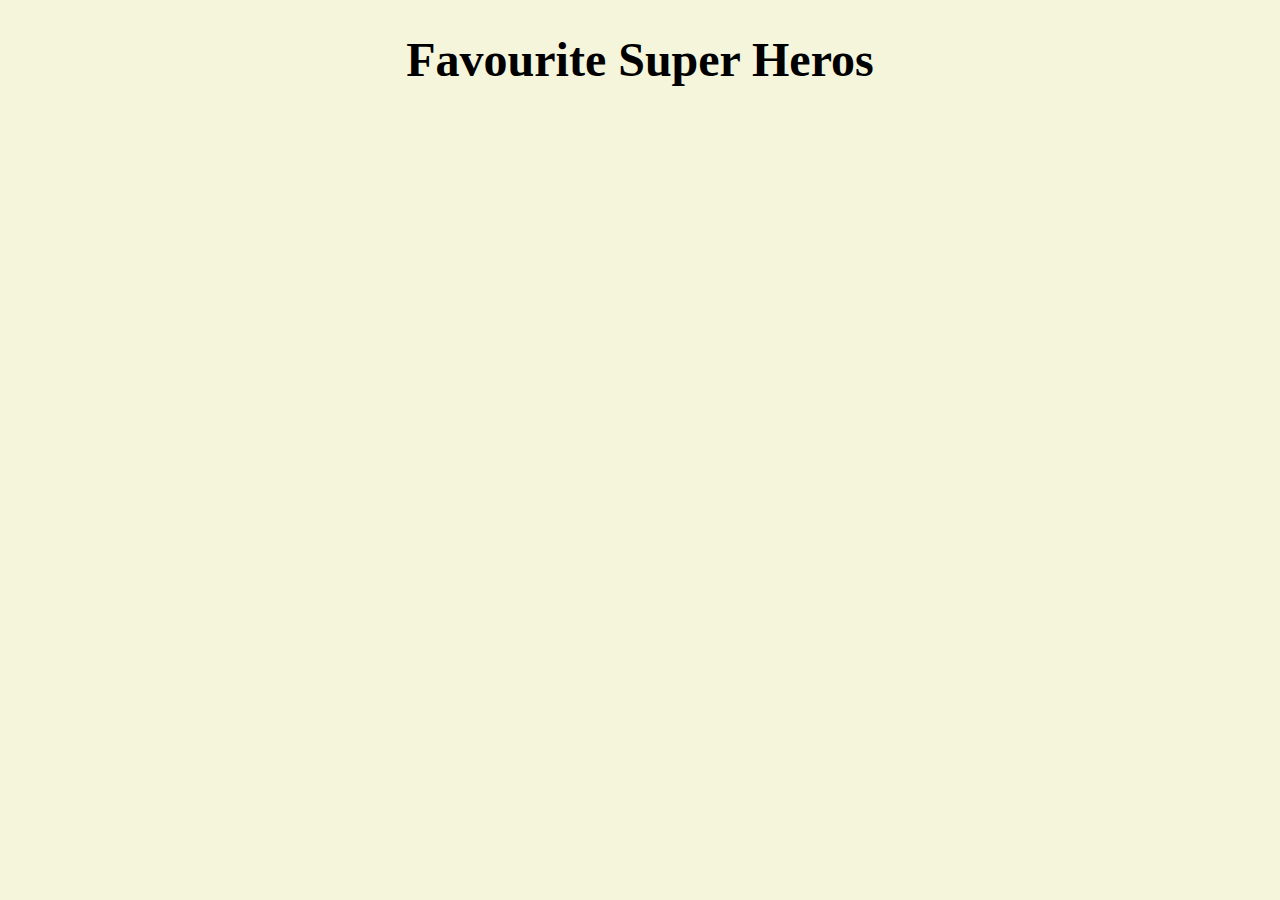
<file: favourites.html>
<!DOCTYPE html>
<html lang="en">
<head>
    <meta charset="UTF-8">
    <meta name="viewport" content="width=device-width, initial-scale=1.0">
    <title>Favourites</title>
    <link rel="stylesheet" href="./css/fav.css">
</head>
<body>
    <h1>Favourite Super Heros</h1>
    <script src="./script/fav.js"></script>
</body>
</html>
</file>
<file: css/fav.css>
body{
    text-align: center;
    background-color: beige;
    font-size: x-large;
}
div{
    padding: 1%;
}
button
{
    margin: 1%;
}
</file>
